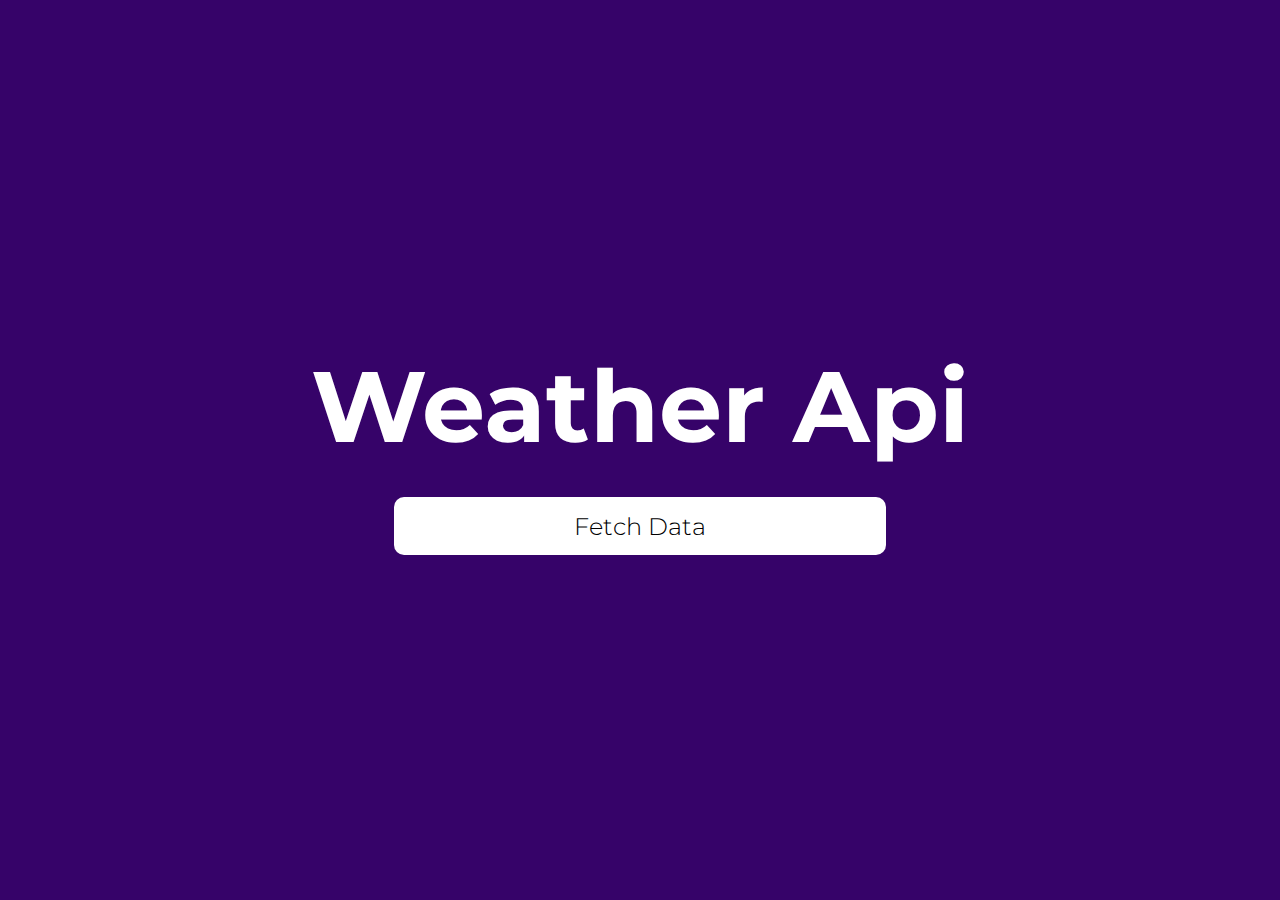
<file: index.html>
<!DOCTYPE html>
<html lang="en">
<head>
    <meta charset="UTF-8">
    <meta name="viewport" content="width=device-width, initial-scale=1.0">
    <title>Weather API</title>
    <link rel="stylesheet" href="./style.css">
</head>
<body>
    <h1>Weather Api</h1>
    <button id="fetchData">Fetch Data</button>
    
    <script src="./script.js"></script>
</body>
</html>
</file>
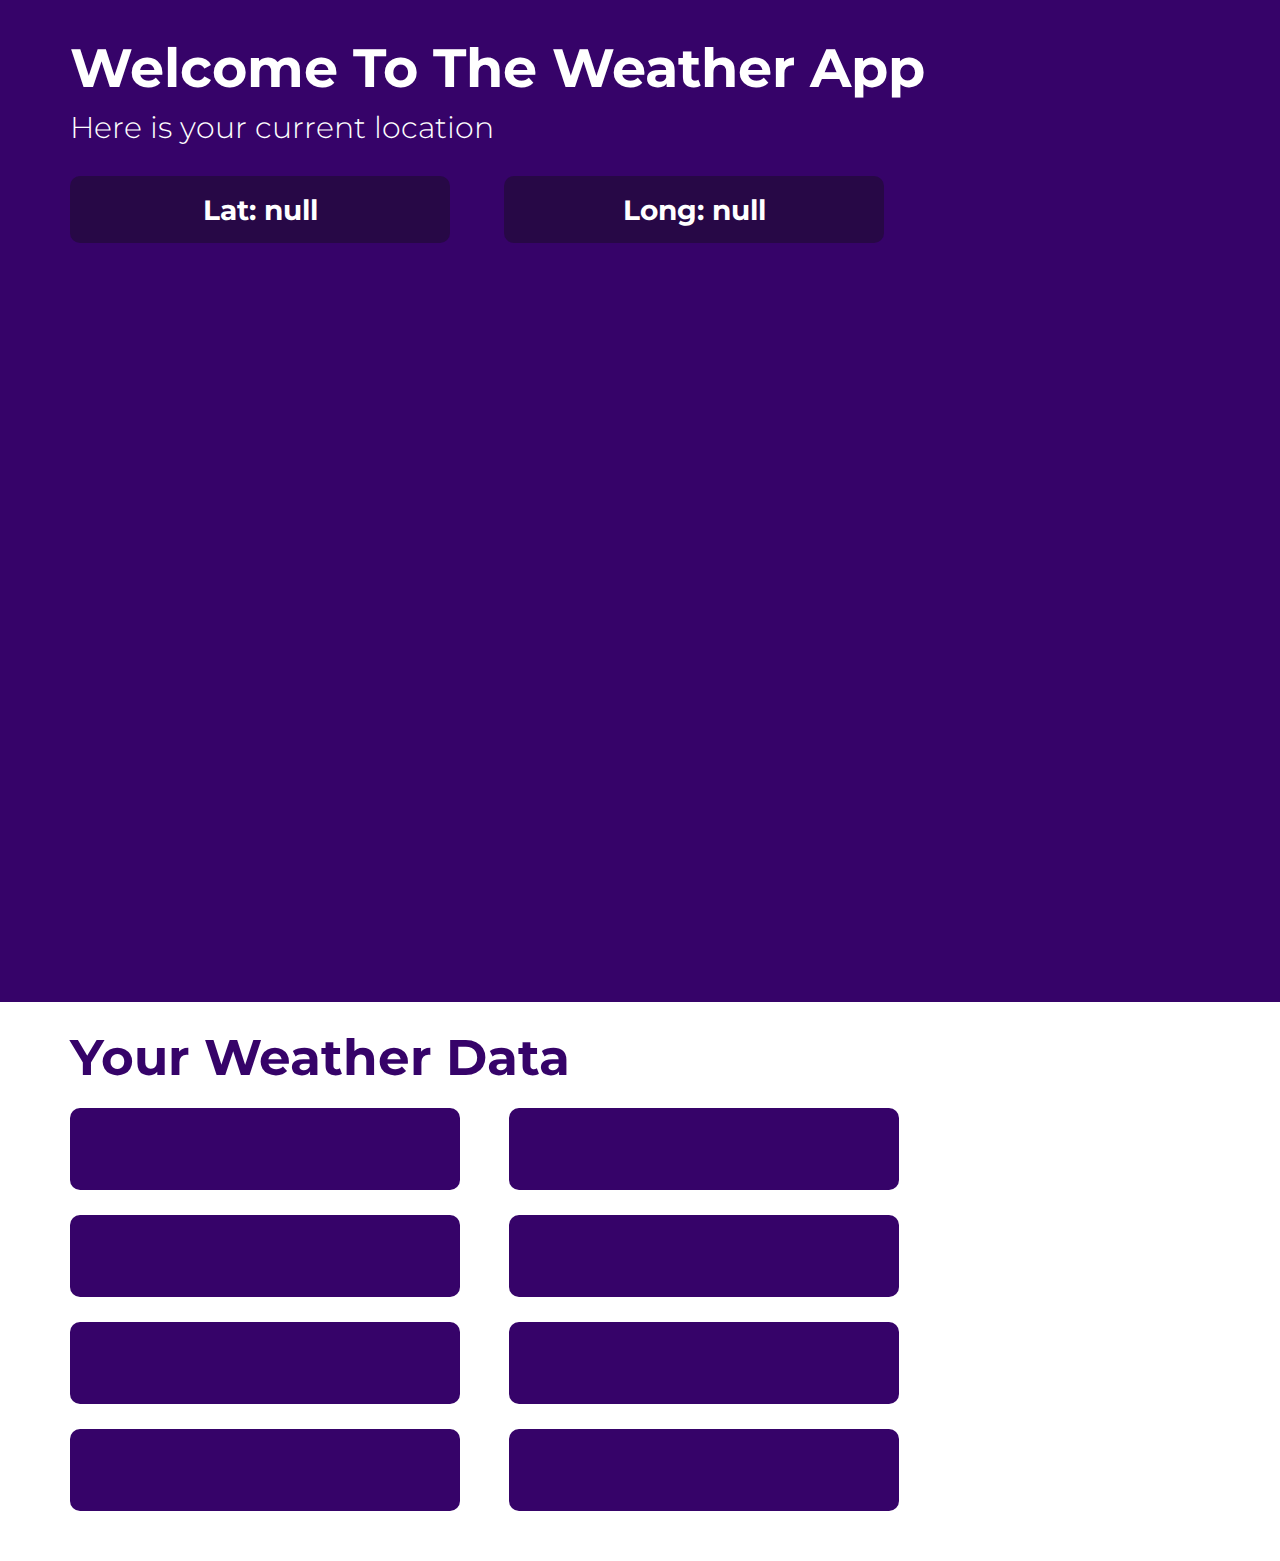
<file: index-2.html>
<!DOCTYPE html>
<html lang="en">
  <head>
    <meta charset="UTF-8" />
    <meta name="viewport" content="width=device-width, initial-scale=1.0" />
    <title>Weather API</title>
    <link rel="stylesheet" href="./style-2.css" />
  </head>
  <body>
    <section class="header">
      <h2>Welcome To The Weather App</h2>
      <p>Here is your current location</p>

      <div class="latLong">
        <button id="lat"></button>
        <button id="long"></button>
      </div>
    </section>

    <section id="map"></section>

    <footer>
      <h2>Your Weather Data</h2>
      <button id="location"></button>
      <button id="windSpeed"></button>
      <button id="humidity"></button>
      <button id="timeZone"></button>
      <button id="pressure"></button>
      <button id="windDirection"></button>
      <button id="UV"></button>
      <button id="feelsLike"></button>
    </footer>

    <script src="./script-2.js"></script>
  </body>
</html>
</file>
<file: style.css>
@import url('https://fonts.googleapis.com/css2?family=Montserrat&display=swap');

*{
    margin: 0;
    padding: 0;
    font-family: 'Montserrat', sans-serif;
}

body{
    display: flex;
    flex-direction: column;
    justify-content: center;
    align-items: center;
    gap: 30px;
    height: 100vh;
    background: #360369;
}

h1{
    color: #FFF;
    font-size: 100px;
    font-weight: 700;
}

#fetchData{
    color: #000;
    text-align: center;
    font-size: 24px;
    font-weight: 300;
    width: 492px;
    height: 58px;
    background: #FFF;
    cursor: pointer;
    border-radius: 10px;
    border: none;
}

#fetchData:hover{
    box-shadow: 0px 15px 10px black;
    background-color: #eeeeee;
}
</file>
<file: style-2.css>
@import url('https://fonts.googleapis.com/css2?family=Montserrat&display=swap');

*{
    margin: 0;
    padding: 0;
    font-family: 'Montserrat', sans-serif;
}

body{
   
    color: #fff;
    display: flex;
    flex-direction: column;
    
}

.header{
    background: #360369;
    padding-bottom: 30px;
    padding: 25px 50px;
    
}

.header h2{
    color: #FFF;
    font-size: 54px;
    font-weight: 700;
    margin-bottom: 8px;
    margin-top: 10px;
    margin-left: 20px;
}

.header p{
    color: #FFF;
    font-size: 30px;
    font-weight: 300;
    margin-bottom: 30px;
    margin-left: 20px;
}


.latLong button{
    border-radius: 10px;
    background: #270846;
    width: 380px;
    height: 67px;
    color: #FFF;
    text-align: center;
    font-size: 28px;
    font-weight: 700;
    border: none;
    margin-right: 30px;
    margin-left: 20px;
    margin-bottom: 20px;
}

#map{
    background: #360369;
    padding: 25px 50px;
   
}

.mapDiv{
    margin-top: -20px;
    background: #360369;
    padding-bottom: 30px;
    margin-left: 30px;
}

footer{
    background-color: #fff;
    padding: 25px 50px;
}

footer h2{
    margin-left: 20px;
    color: #360369;
    font-size: 50px;
    font-weight: 700;
    margin-bottom: 20px;
}

footer button{
    margin-left: 20px;
    width: 390px;
    height: 82px;
    border-radius: 10px;
    border: 2px solid #360369;
    background: #360369;
    color: #FFFFFF;
    color: #FFF;
    text-align: center;
    font-size: 26px;
    font-weight: 700;
    border: none;
    margin-bottom: 25px;
    margin-right: 25px;
}
</file>
